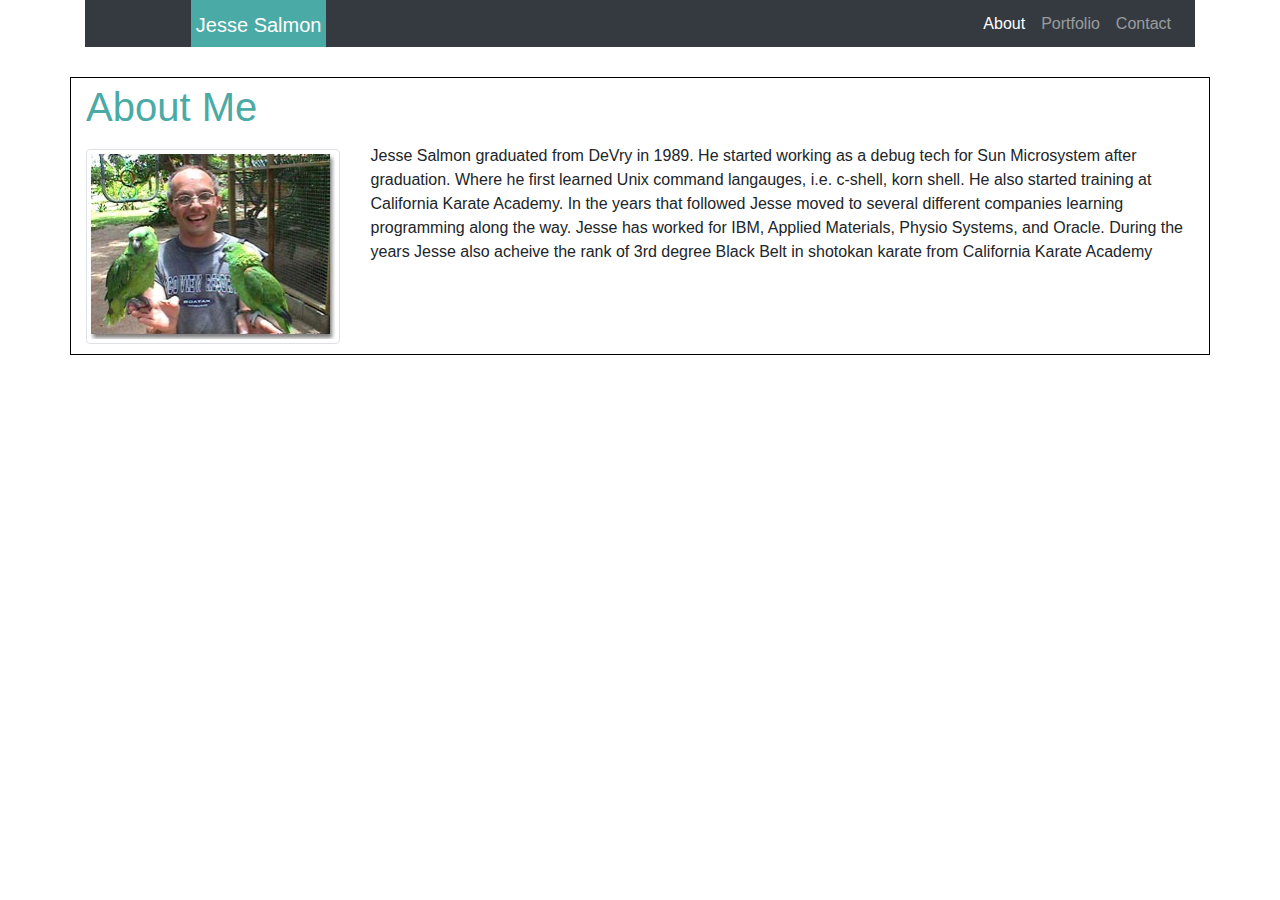
<file: index.html>
<!DOCTYPE html>
<html lang="en">

<head>
    <meta charset="UTF-8">
    <meta name="viewport" content="width=device-width, initial-scale=1.0">
    <meta http-equiv="X-UA-Compatible" content="ie=edge">
    <title>index</title>
    <link rel="stylesheet" href="https://maxcdn.bootstrapcdn.com/bootstrap/4.0.0/css/bootstrap.min.css">
    <link rel="stylesheet" href="assets/css/styles.css">
</head>

<body>
    <div class="container">
        <nav class="navbar navbar-expand-md navbar-dark bg-dark">
            <a class="navbar-brand offset-md-1" href="#">Jesse Salmon</a>
            <button class="navbar-toggler" type="button" data-toggle="collapse" data-target="#navbarNav" aria-controls="navbarNav" aria-expanded="false"
                aria-label="Toggle navigation">
                <span class="navbar-toggler-icon"></span>
            </button>
            <div class="collapse navbar-collapse" id="navbarNav">
                <ul class="navbar-nav ml-auto">
                    <li class="nav-item active">
                        <a class="nav-link" href="index.html">About</a>
                    </li>
                    <li class="nav-item">
                        <a class="nav-link" href="portfolio.html">Portfolio</a>
                    </li>
                    <li class="nav-item">
                        <a class="nav-link" href="contact.html">Contact</a>
                    </li>
                </ul>
            </div>
        </nav>
    </div>
    <div class="container maincontainer" >
        <div class="row">
            <div class="col-md-12">
                <div class="page-header">
                    <h1>About Me</h1>
                </div>
                <div class="row">
                    <div class="col-md-3">
                        <img src="assets/images/MeWithBirds.jpg" alt="Placeholder" class="img-thumbnail">
                    </div>
                    <div class="col-md-9">
                        <p>Jesse Salmon graduated from DeVry in 1989. He started working as a debug tech for Sun Microsystem after graduation.
                            Where he first learned Unix command langauges, i.e. c-shell, korn shell.
                            He also started training at California Karate Academy. In the years that followed Jesse moved to several different companies
                            learning programming along the way. Jesse has worked for IBM, Applied Materials, Physio Systems,
                            and Oracle. During the years Jesse also acheive the rank of 3rd degree Black Belt in shotokan
                            karate from California Karate Academy </p>
                    </div>
                </div>
            </div>
        </div>
    </div>
    <!-- jQuery CDN -->
    <script src="https://ajax.googleapis.com/ajax/libs/jquery/1.11.3/jquery.min.js"></script>

    <!-- Bootstrap JavaScript CDN -->
    <script src="https://maxcdn.bootstrapcdn.com/bootstrap/4.0.0/js/bootstrap.min.js"></script>

</body>

</html>
</file>
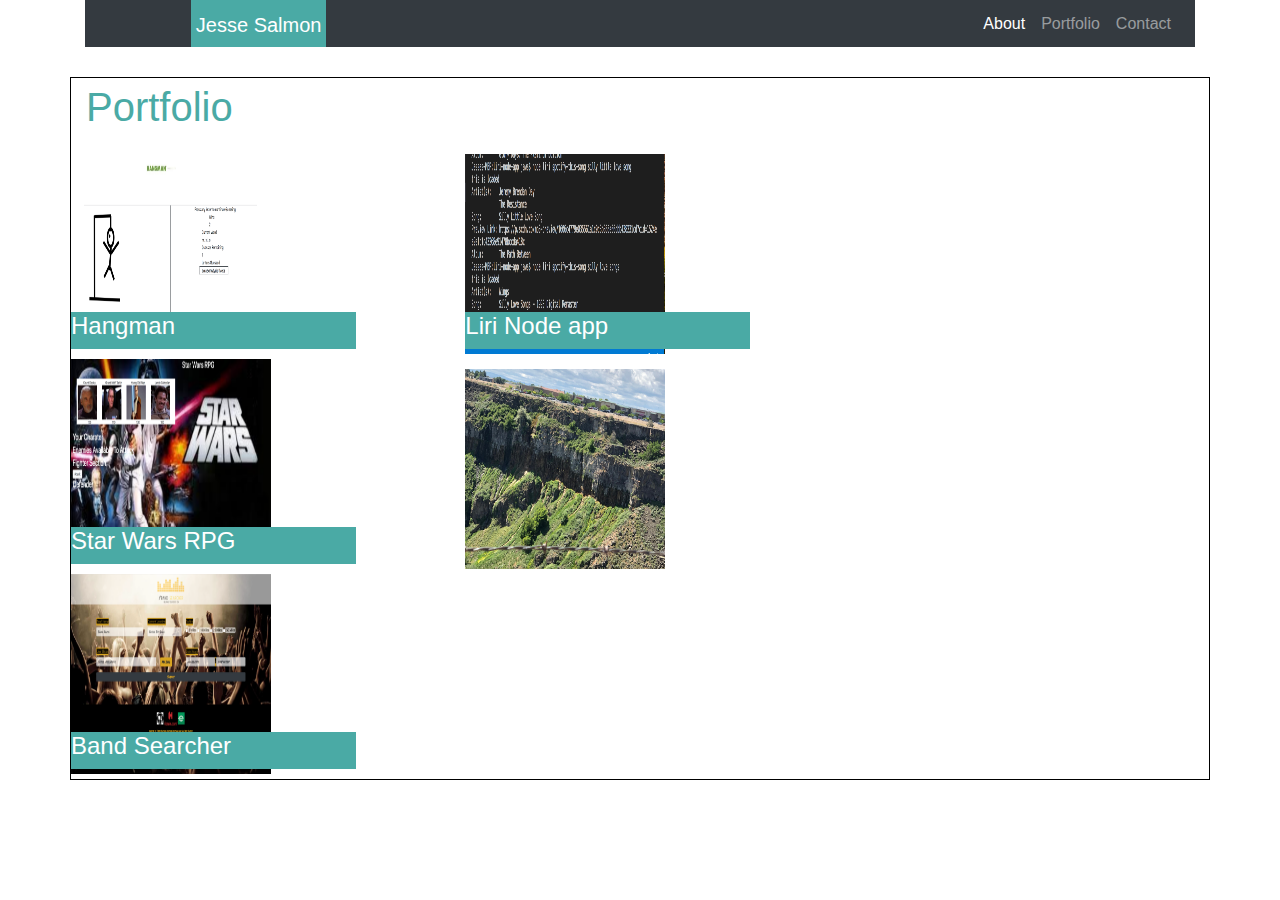
<file: portfolio.html>
<!DOCTYPE html>
<html lang="en">

<head>
    <meta charset="UTF-8">
    <meta name="viewport" content="width=device-width, initial-scale=1.0">
    <meta http-equiv="X-UA-Compatible" content="ie=edge">
    <title>portfolio</title>
    <link rel="stylesheet" href="https://maxcdn.bootstrapcdn.com/bootstrap/4.0.0/css/bootstrap.min.css">
    <link rel="stylesheet" href="assets/css/styles.css">

</head>

<body>
    <div class="container">
        <nav class="navbar navbar-expand-lg navbar-dark bg-dark">
            <a class="navbar-brand offset-md-1" href="#">Jesse Salmon</a>
            <button class="navbar-toggler" type="button" data-toggle="collapse" data-target="#navbarNav" aria-controls="navbarNav"
                aria-expanded="false" aria-label="Toggle navigation">
                <span class="navbar-toggler-icon"></span>
            </button>
            <div class="collapse navbar-collapse" id="navbarNav">
                <ul class="navbar-nav ml-auto">
                    <li class="nav-item active">
                        <a class="nav-link" href="index.html">About</a>
                    </li>
                    <li class="nav-item">
                        <a class="nav-link" href="portfolio.html">Portfolio</a>
                    </li>
                    <li class="nav-item">
                        <a class="nav-link" href="contact.html">Contact</a>
                    </li>
                </ul>
            </div>
        </nav>
    </div>
    <div class="container maincontainer">
        <div class=row>
            <div class=col-md-4>
                <h1>Portfolio</h1>
            </div>
        </div>
        <div class="row">
            <div class="col-md-3 thumbnail">
                <img src="assets/images/Prj1-Hangman.png" height="200" width="200" onclick="launchHG()" alt="Project 1"
                    id="hangman">
                <div class="caption">
                    <h4>Hangman</h4>
                </div>
            </div>
            <div class="col-sm-1">

            </div>
            <div class="col-md-3">
                <img src="assets/images/spotify-this-song.png" height="200" width="200" alt="Project ">
                <div class="caption">
                    <h4>Liri Node app</h4>
                </div>
            </div>
        </div>
        <div class="row">
            <div class="col-md-3 thumbnail">
                <img src="assets/images/Prj2-StarWarsRPG.png" height="200" width="200" onclick="launchRPG()" alt="Project 2">
                <div class="caption">
                    <h4>Star Wars RPG</h4>
                </div>
            </div>
            <div class="col-sm-1">

            </div>
            <div class="col-md-3">
                <img src="assets/images/image5.jpg" height="200" width="200" alt="Project ">
            </div>
        </div>
        <div class="row">
            <div class="col-md-3 thumbnail">
                <img src="assets/images/bandsercher.png" height="200" width="200" onclick="launchBS()" alt="Project 3">
                <div class="caption">
                    <h4>Band Searcher</h4>
                </div>
            </div>
        </div>
    </div>
    <!-- jQuery CDN -->
    <script src="https://ajax.googleapis.com/ajax/libs/jquery/1.11.3/jquery.min.js"></script>

    <!-- Bootstrap JavaScript CDN -->
    <script src="https://maxcdn.bootstrapcdn.com/bootstrap/4.0.0/js/bootstrap.min.js"></script>
    <script src="assets/javascript/portfolio.js"></script>
</body>

</html>
</file>
<file: assets/css/styles.css>
.navbar-brand{
    background-color: #4aaaa5;
    color: white;
    padding: 10px 5px 0px 5px;
    height: 47px;
}
.navbar{
    /*padding: 0px 0px 0px 0px;
    margin-rignt: 25px;*/
    padding-top: 0px;
    padding-bottom: 0px;
}
.maincontainer{
    margin-top: 30px;
    border: 1px solid black;
   
}
.col-md-12 {
}
h1{
    color: #4aaaa5;
}
.row{
    margin-top: 5px;
    margin-bottom: 5px;
}
.col-md-3{
    margin-top: 10px;
}
input[type=submit] {
    font-size: 14pt;
    color: white;
    background-color: green;
}
.col-md-9{
    padding-top: 5px
}
.caption {
    width:100%;
    bottom: 0.3rem;
    position: absolute;
    background:#4aaaa5;
   /* background: -webkit-linear-gradient(bottom, #000 40%, rgba(0, 0, 0, 0) 100%) repeat scroll 0 0 rgba(0, 0, 0, 0);
    background: -moz-linear-gradient(bottom, #000 40%, rgba(0, 0, 0, 0) 100%) repeat scroll 0 0 rgba(0, 0, 0, 0);
    background: -o-linear-gradient(bottom, #000 40%, rgba(0, 0, 0, 0) 100%) repeat scroll 0 0 rgba(0, 0, 0, 0);
    background: linear-gradient(to top, #000 40%, rgba(0, 0, 0, 0) 100%) repeat scroll 0 0 rgba(0, 0, 0, 0);*/
}

.thumbnail {
    border: 0 none;
    box-shadow: none;
    margin:0;
    padding:0;
}

.caption h4 {
    color: #fff;
    -webkit-font-smoothing: antialiased;
}
</file>
